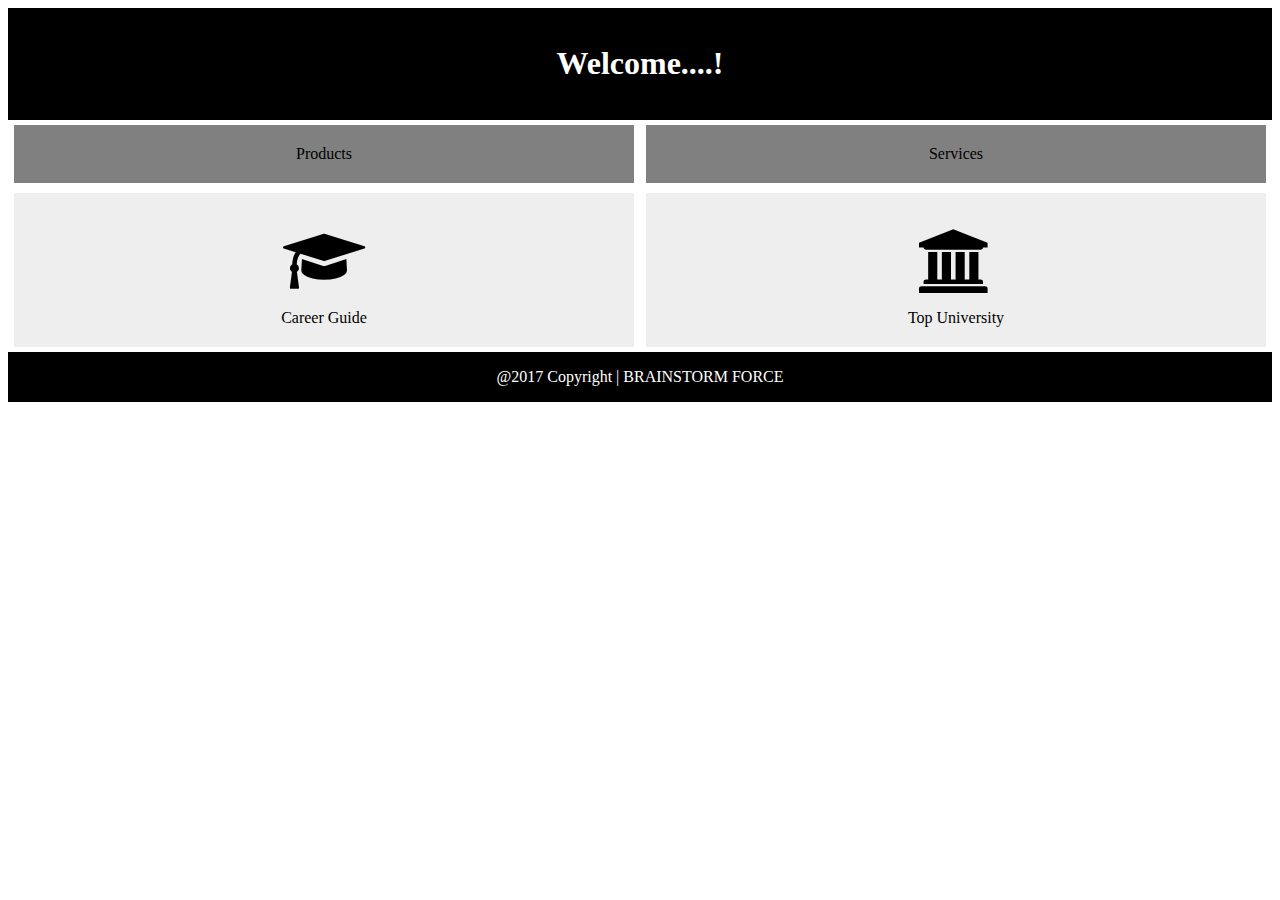
<file: example1.html>
<!DOCTYPE html>
<html>
<head>
	<title>Example1</title>
	<link rel="stylesheet" type="text/css" href="css/example1.css">
	<link rel="stylesheet" href="https://cdnjs.cloudflare.com/ajax/libs/font-awesome/4.7.0/css/font-awesome.min.css">
</head>
<body>
	<header>
		<h1>Welcome....!</h1>
	</header>
	<div class="wp-container">
		<div class="wp-col-1">
			Products
		</div>
		<div class="wp-col-1">
			Services
		</div>
	</div>
	<div class="wp-container">
		<div class="wp-col-2">
			<p><i class="fa fa-graduation-cap fa-4x" aria-hidden="true"></i></p>
			Career Guide
		</div>
		<div class="wp-col-2">
			<p><i class="fa fa-university fa-4x" aria-hidden="true"></i></p>
			Top University
		</div>
	</div>
	<footer>
		@2017 Copyright | BRAINSTORM FORCE
	</footer>
</body>
</html>
</file>
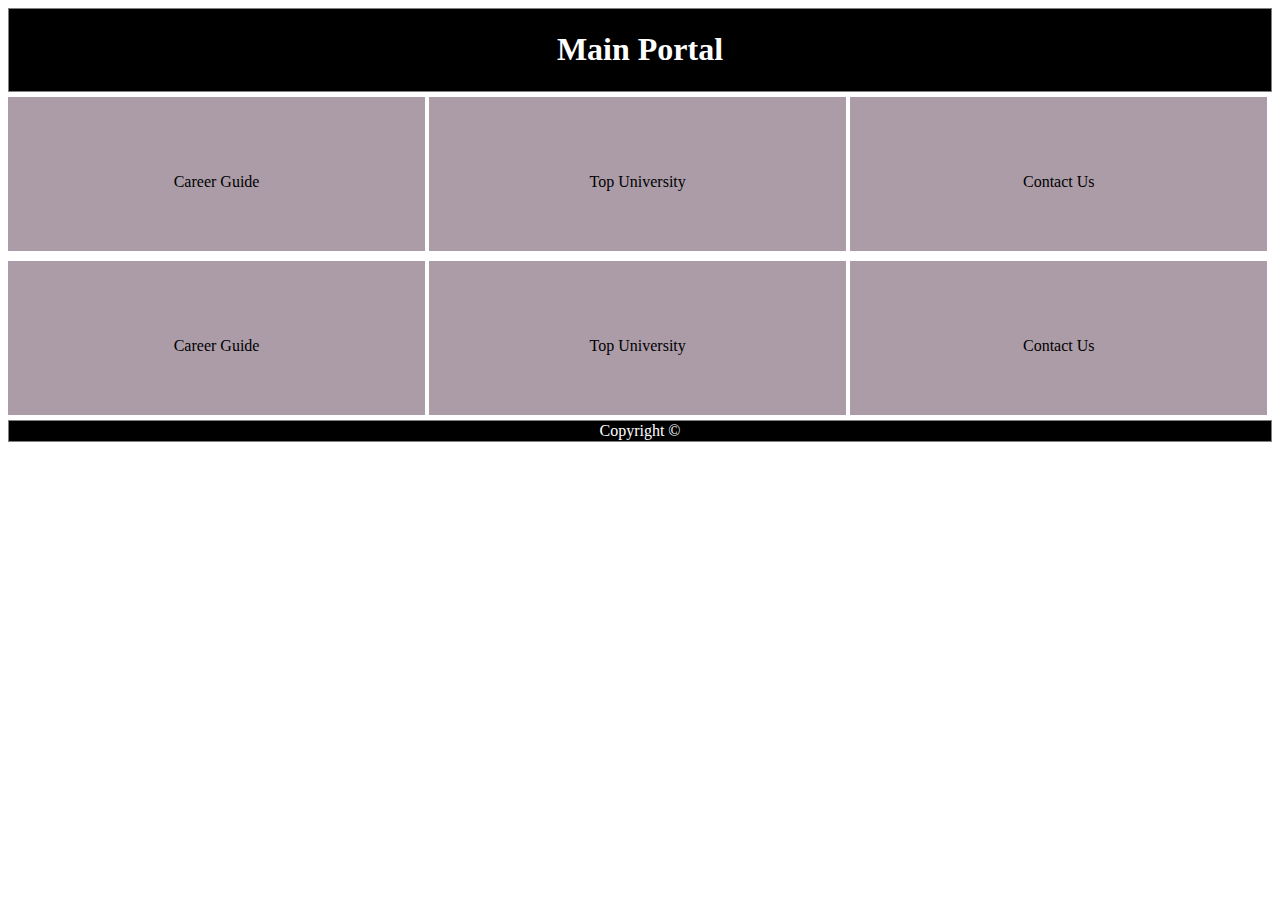
<file: example2.html>
<!DOCTYPE html>
<html>
<head>
<link rel="stylesheet" type="text/css" href="css/example2.css">
</head>
<body>

<header>
   <h1>Main Portal</h1>
</header>
  <div class="wp-container">
    <div class="wp-col-2">
      <p></p>
      Career Guide
    </div>
    <div class="wp-col-2">
      <p></i></p>
      Top University
    </div>
    <div class="wp-col-2">
      <p></p>
      Contact Us
    </div>
     <div class="wp-col-2">
      <p></p>
      Career Guide
    </div>
    <div class="wp-col-2">
      <p></p>
      Top University
    </div>
    <div class="wp-col-2">
      <p></p>
      Contact Us
    </div>
  </div>
<footer>
  Copyright &copy; 
</footer>



</body>
</html>
</file>
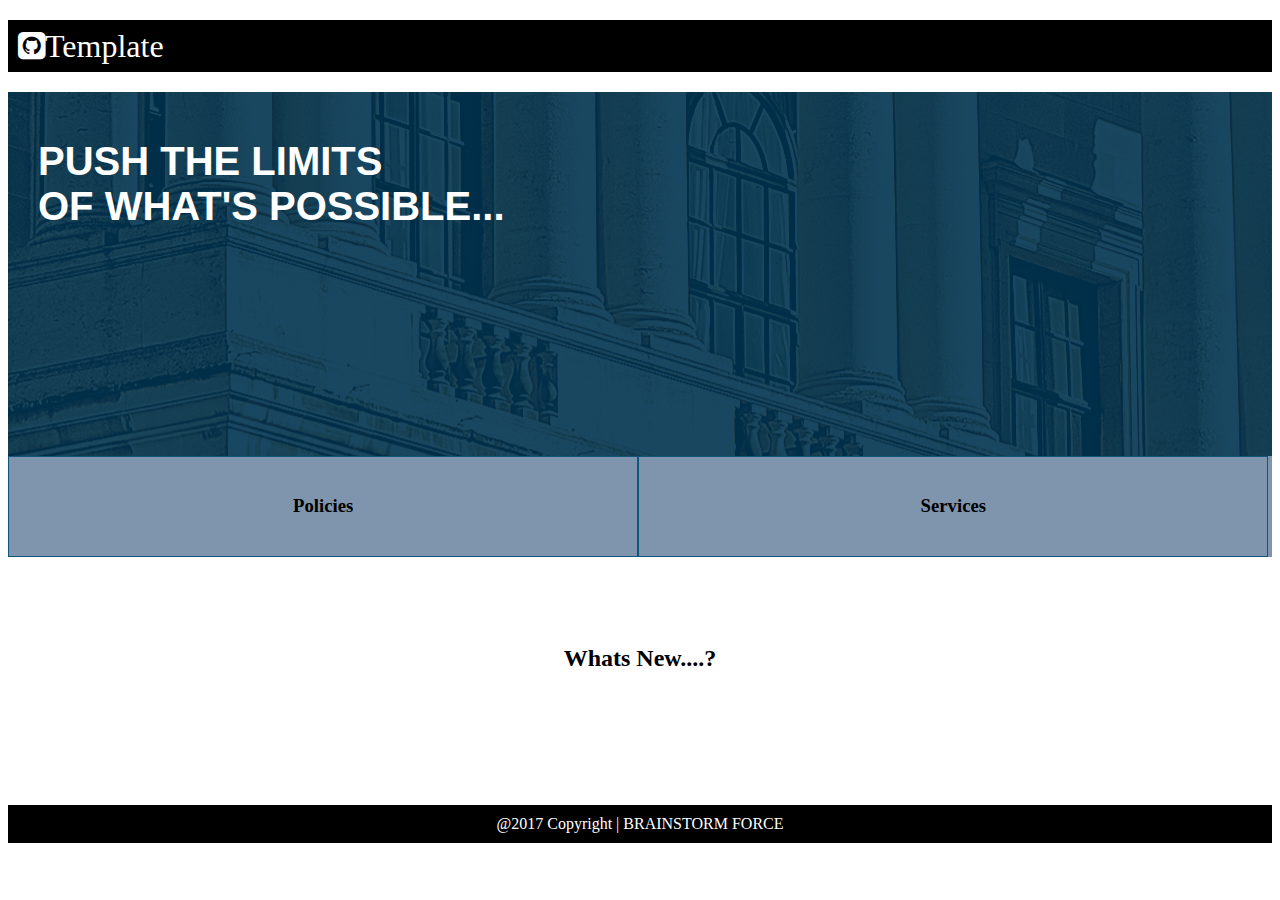
<file: example3.html>
<!DOCTYPE html>
<html>
<head>
	<title>Template</title>
	<link rel="stylesheet" type="text/css" href="css/style.css">
	<link rel="stylesheet" href="https://cdnjs.cloudflare.com/ajax/libs/font-awesome/4.7.0/css/font-awesome.min.css">
</head>
<body>
	<header>
		<i class="fa fa-github-square fa-2x" aria-hidden="true">Template</i>

	
	</header>
	<div class="wp-portal">
		<h1>PUSH THE LIMITS <br> OF WHAT'S POSSIBLE... </h1>
		
	</div>
	<div class="wp-col1-wrap">
		<div class="wp-col1">
			<h3>Policies</h3>
		</div>
		<div class="wp-col1">
			<h3>Services</h3>
		</div>
	</div>
	
		<div class="wp-col2">
		  	<h2>Whats New....?</h2>
		</div>
	
	<footer id="foot">
		@2017 Copyright | BRAINSTORM FORCE
	</footer>
</body>
</html>
</file>
<file: css/example1.css>
.wp-container
{
	font-family: Raleway;
	display: flex;
}
.wp-col-1
{
	
	width: 49%;
	background-color: grey;
	margin:5px auto;
	text-align: center;
	padding: 20px 0;

}
.wp-col-2
{
	
	width: 49%;
	background-color: #eeeeee;
	margin:5px auto;
	text-align: center;
	padding: 20px 0;

}

header,footer {
    padding: 1em;
    color: white;
    background-color: black;
    clear: left;
    text-align: center;
}
</file>
<file: css/example2.css>
header,footer {
    padding: 1px;
    color: white;
    background-color: black;
    clear: left;
    text-align: center;
    border: 1px solid gray;
}

.wp-container
{
  font-family: Raleway;

}
.wp-col-2
{
  display: inline-block;
  width: 33%;
  background-color: #ab9ca8;
  margin:5px auto;
  text-align: center;
  padding: 60px 0;
  
}
</file>
<file: css/style.css>
.wp-portal
{
	background:linear-gradient(0deg,rgba(0,51,080,0.9),rgba(0,51,080,0.9)),url(../images/topimage.jpg);
	background-repeat: no-repeat;
	background-position: center top;

	height: 40%;
	padding:20px 40px 200px 30px;
	font-family: arial;
	
	font-size: 20px;
	color: white;
}
.wp-col1-wrap
{
		 display: flex;
		 background-color:#7F95AD; 
      	 height:auto;
}
.wp-col1
{
		border:0.5px solid rgba(7, 78, 119, 0.9);
		text-align: center;
		width:49.70%;
      	padding:20px 0;
}
.wp-col2
{
		text-align: center;
		margin:5% 20%;
		padding: 5px 0px 50px 0px;

}

header,footer {
    padding: 10px;
    color: white;
    background-color: black;
    margin:20px auto;
   
}
#foot
{
	 text-align: center;
}
</file>
